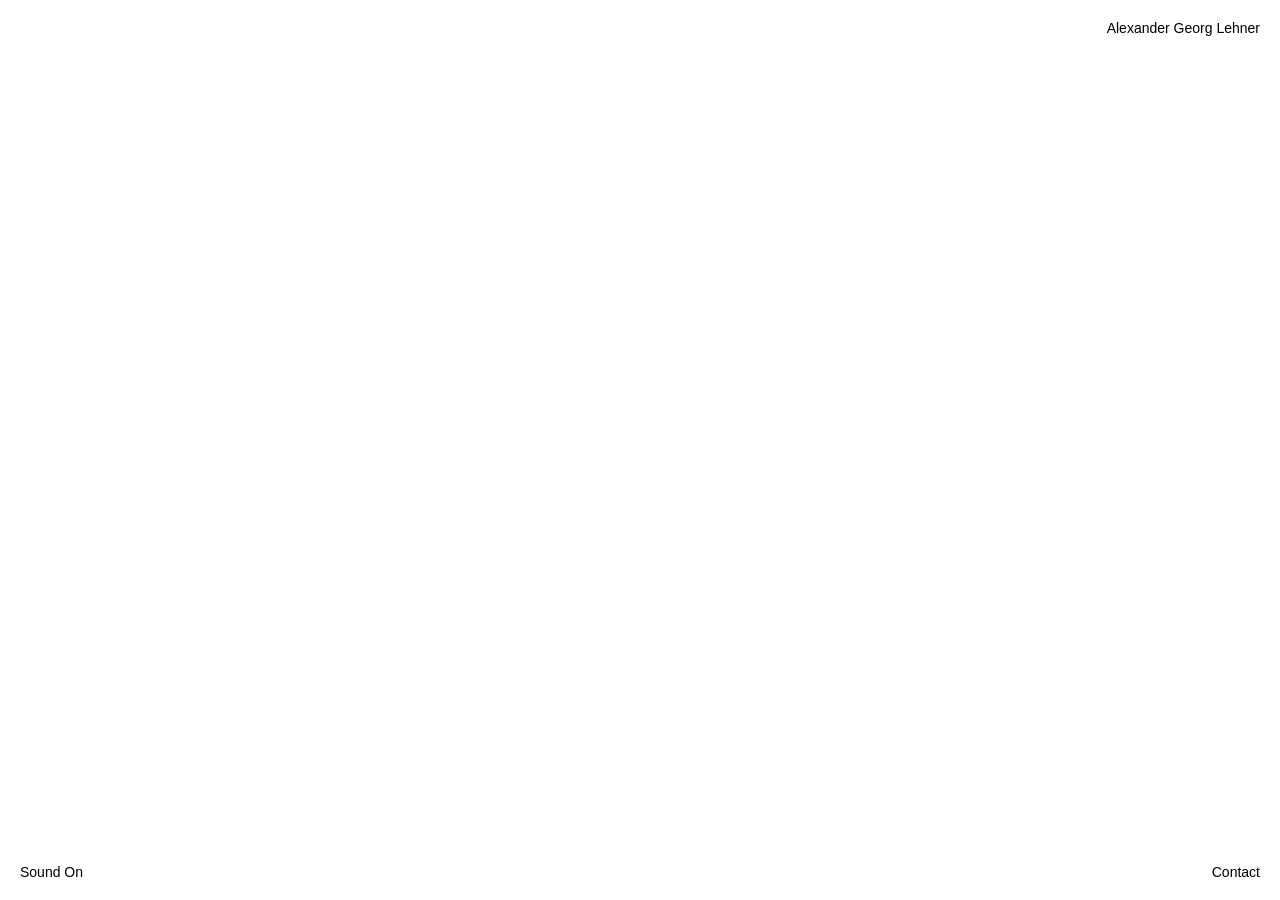
<file: index.html>
<!DOCTYPE html>
<html lang="de">
<head>
  <meta charset="UTF-8">
  <meta name="viewport" content="width=device-width, initial-scale=1.0">
  <title>Alexander Georg Lehner</title>

  <link rel="stylesheet" href="style.css">
</head>

<body>

  <div class="top-right-name">
    Alexander Georg Lehner
  </div>
  
  <div class="container">

    <div class="video-wrapper">
      <video 
  id="video"
  autoplay 
  muted 
  loop 
  playsinline 
  preload="auto"
>
  <source 
    src="https://pub-937a650f4cd8407f8552c4d7813dff07.r2.dev/video-desktop.mp4" 
    media="(min-width: 769px)" 
    type="video/mp4"
  >
  <source 
    src="https://pub-937a650f4cd8407f8552c4d7813dff07.r2.dev/video-mobile.mp4" 
    media="(max-width: 768px)" 
    type="video/mp4"
  >
</video>
    </div>

    <div id="sound-toggle" class="bottom-left">Sound On</div>
    <a href="contact.html" class="bottom-right">Contact</a>

  </div>

  <script src="script.js"></script>

</body>
</html>
</file>
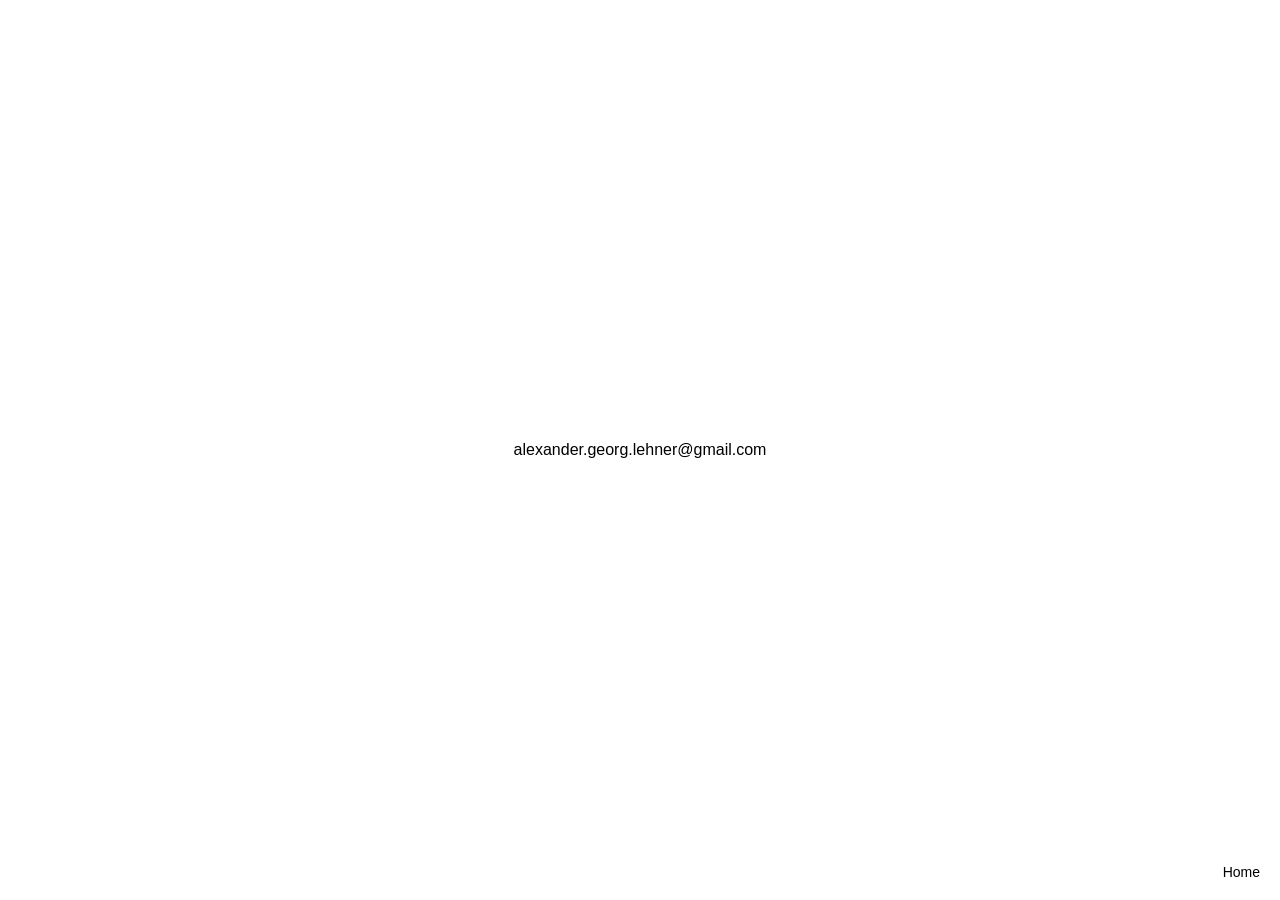
<file: contact.html>
<!DOCTYPE html>
<html lang="de">
<head>
  <meta charset="UTF-8">
  <meta name="viewport" content="width=device-width, initial-scale=1.0">
  <title>Contact</title>

  <link rel="stylesheet" href="style.css">
</head>

<body class="contact-page">

  <div class="center">
    <a href="mailto:alexander.georg.lehner@gmail.com" class="email">
      alexander.georg.lehner@gmail.com
    </a>
  </div>

  <!-- 🔥 KEIN WRAPPER mehr -->
  <a href="/" class="bottom-right">Home</a>

</body>
</html>
</file>
<file: style.css>
body {
  margin: 0;
  font-family: Helvetica, Arial, sans-serif;
  background: white;
}

/* DESKTOP */
.container {
  width: 100%;
  max-width: none;
  margin: 0;
  padding: 0;
}

/* VIDEO */
.video-wrapper {
  width: calc(100vw - 80px);   
  height: calc(100vh - 80px);  
  margin: 40px auto;       
}

video {
  width: 100%;
  height: 100%;
  object-fit: cover;
  display: block;
}

/* LINKS */
a {
  text-decoration: none;
  color: black;
}

/* 🔥 NAME (oben rechts) */
.top-right-name {
  position: fixed;
  top: 20px; /* etwas mehr Abstand */
  right: 20px;
  font-size: 14px;
}

/* 🔥 BUTTONS (GLOBAL – für ALLE Seiten gleich) */
.bottom-left {
  position: fixed;
  bottom: 20px;
  left: 20px;
  font-size: 14px;
  cursor: pointer;
}

.bottom-right {
  position: fixed;
  bottom: 20px;
  right: 20px;
  font-size: 14px;
  cursor: pointer;
}

/* CONTACT PAGE */
.contact-page {
  height: 100vh;
  position: relative;
}

.center {
  position: absolute;
  top: 50%;
  left: 50%;
  transform: translate(-50%, -50%);
}

.email {
  color: black;
  text-decoration: none;
}

/* MOBILE */
@media (max-width: 768px) {

  .container {
    margin: 0;
    padding: 0;
    min-height: 100vh;

    display: flex;
    flex-direction: column;
    justify-content: center;
  }

  .video-wrapper {
    width: calc(100vw - 40px);   /* etwas kleinerer Rand mobile */
    height: auto;
    margin: 20px auto;
  }

  video {
    width: 100%;
    height: auto;
    object-fit: contain;
  }

  .top-right-name {
    top: 20px; /* mobile spacing */
  }

  .bottom-left,
  .bottom-right {
    bottom: 30px; /* besser für iOS UI */
  }
}
</file>
